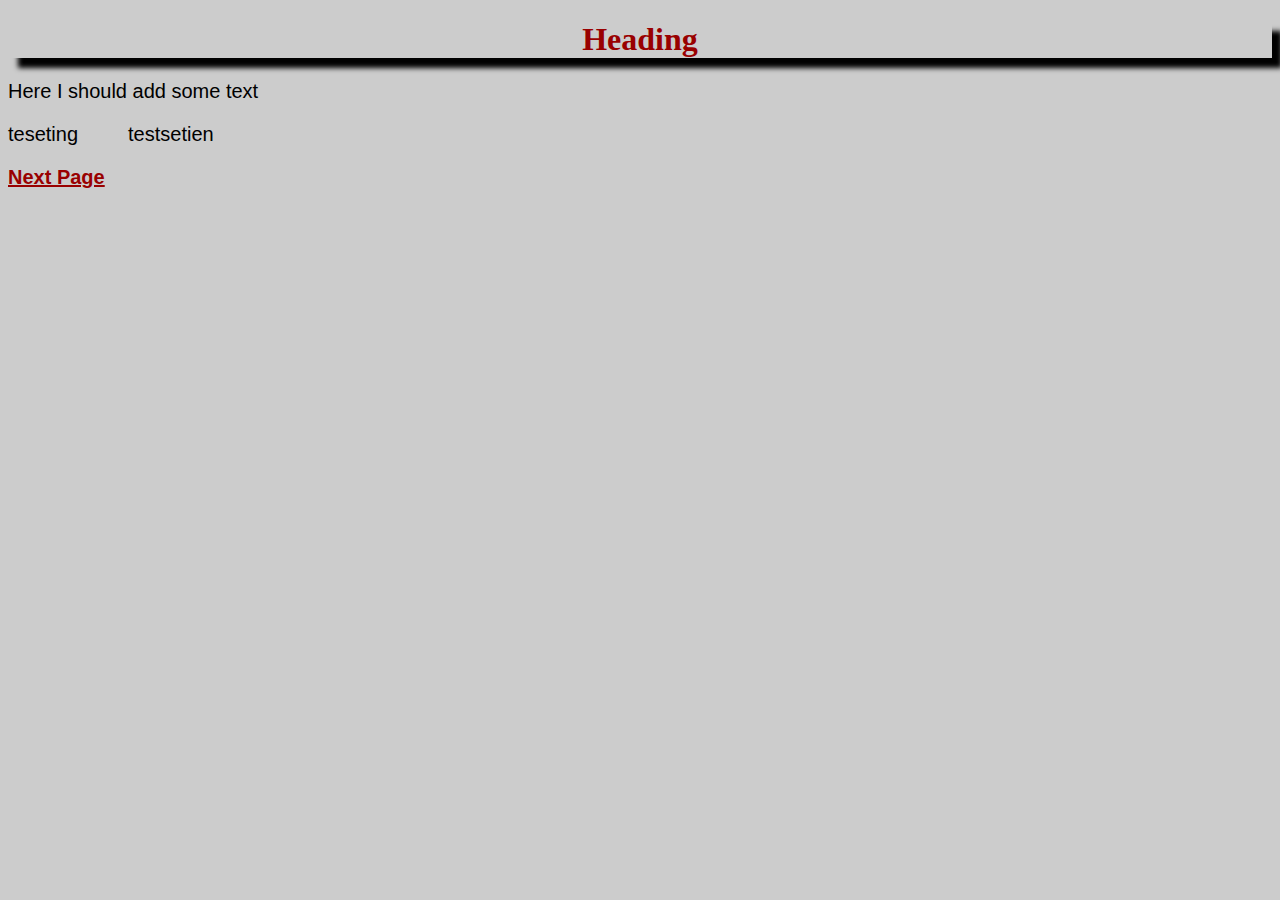
<file: public_html/index.html>
<!DOCTYPE html>
<!--
To change this license header, choose License Headers in Project Properties.
To change this template file, choose Tools | Templates
and open the template in the editor.
-->
<html>
    <head>
        <title>My first HTML document</title>
        <link rel="stylesheet" type="text/css"
              href="newcss.css"/>
    </head>
    <body>
        <h1>Heading</h1>
        <p id="par1"> Here I should add some text </p>
        <p>teseting&nbsp;&nbsp;&nbsp;&nbsp;&nbsp;&nbsp;&nbsp;&nbsp;&nbsp;testsetien</p>
        <a href="nextPage.html">Next Page</a> 
        <p>
<!--        <div>11111111</div>-->
    </body>
</html>
</file>
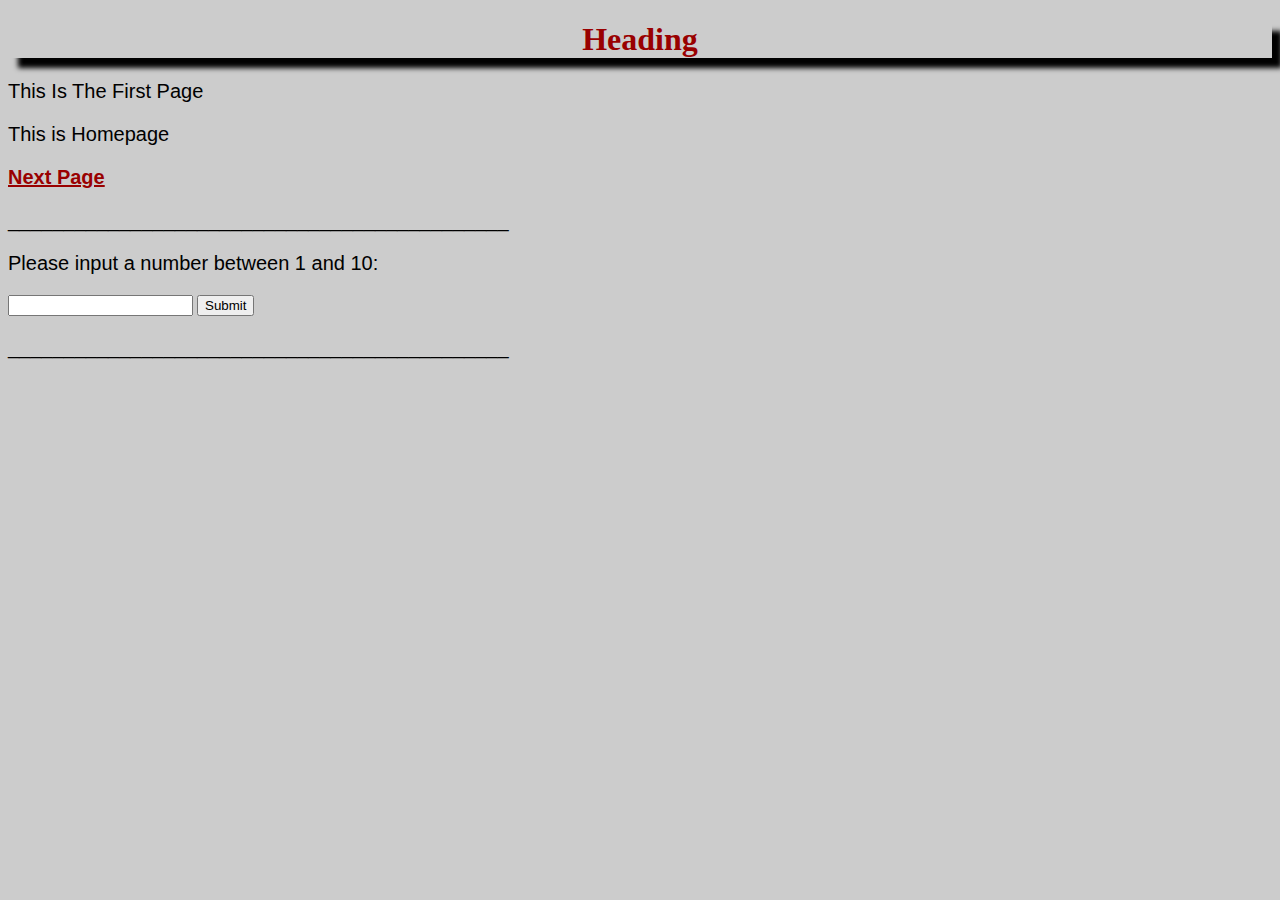
<file: public_html/index1.html>
<!DOCTYPE html>
<!--
To change this license header, choose License Headers in Project Properties.
To change this template file, choose Tools | Templates
and open the template in the editor.
-->
<html>
    <head>
        <title>My Page, MY PAGE!</title>
        <link rel="stylesheet" type="text/css"
              href="newcss.css"/>
    </head>
    <body onload="checkCookie()">
        
        <h1>Heading</h1>
        <p id="par1">This Is The First Page</p>
        <p>This is Homepage</p>
        <a href="nextPage.html">Next Page</a> 
        
        <p>_____________________________________________</p>
        
        <p>Please input a number between 1 and 10:</p>
        <input id="numb" type="text">
        <button type="button" onclick="myFunction()">Submit</button>
        <p id="demo"></p>
        
        <p>_____________________________________________</p>
        
        <!-- 
        <p>Cookie Information:</p>
        <p id="cook"></p>
        -->
        <script>
            function myFunction() {
                var x, text;

                //Get the value of input field with id="numb"

                x = document.getElementById("numb").value;

                // If x is Not a Number or less than one or greater than 10

                if (isNaN(x) || x < 1 || x > 10) {
                    text = "That Ain't Right";
                } else {
                    text = "'Aight";
                }
                document.getElementById("demo").innerHTML = text;
            }
                
            //The parameters of the function below are the name of the 
            //cookie (cname), the value of the cookie (cvalue), and 
            //the number of days until the cookie should expire (exdays).
            //The function sets a cookie by adding together the cookiename, 
            //the cookie value, and the expires string.
                
            function setCookie(cname,cvalue,exdays) {
                var d = new Date();
                d.setTime(d.getTime() + (exdays*24*60*60*1000));
                var expires = "expires=" + d.toGMTString();
                document.cookie = cname+"="+cvalue+"; "+expires;
            }
            
            //Take the cookiename as parameter (cname).
            //Create a variable (name) with the text to search for (cname + "=").
            //Split document.cookie on semicolons into an array called ca (ca = document.cookie.split(';')). 
            //Loop through the ca array (i=0;i<ca.length;i++), and read out each value c=ca[i]).
            //If the cookie is found (c.indexOf(name) == 0), 
            //return the value of the cookie (c.substring(name.length,c.length).
            //If the cookie is not found, return "".
            
            function getCookie(cname) {
                var name = cname + "=";
                var ca = document.cookie.split(';');
                for(var i=0; i<ca.length; i++) {
                    var c = ca[i];
                    while (c.charAt(0)==' ') c = c.substring(1);
                    if (c.indexOf(name) != -1) {
                        return c.substring(name.length, c.length);
                    }
                }
                return "";
            }
            
            //If the cookie is set it will display a greeting.
            //If the cookie is not set, it will display a prompt box, asking for 
            //the name of the user, and stores the username cookie for 365 days, 
            //by calling the setCookie function:
            
            function checkCookie() {
                var user=getCookie("username");
                if (user != "") {
                    alert("Welcome again " + user);
                } else {
                    user = prompt("Please enter your name:","");
                    if (user != "" && user != null) {
                        setCookie("username", user, 30);
                    }
                }
            }
        </script>
<!--        <div>11111111</div>-->
    </body>
</html>
</file>
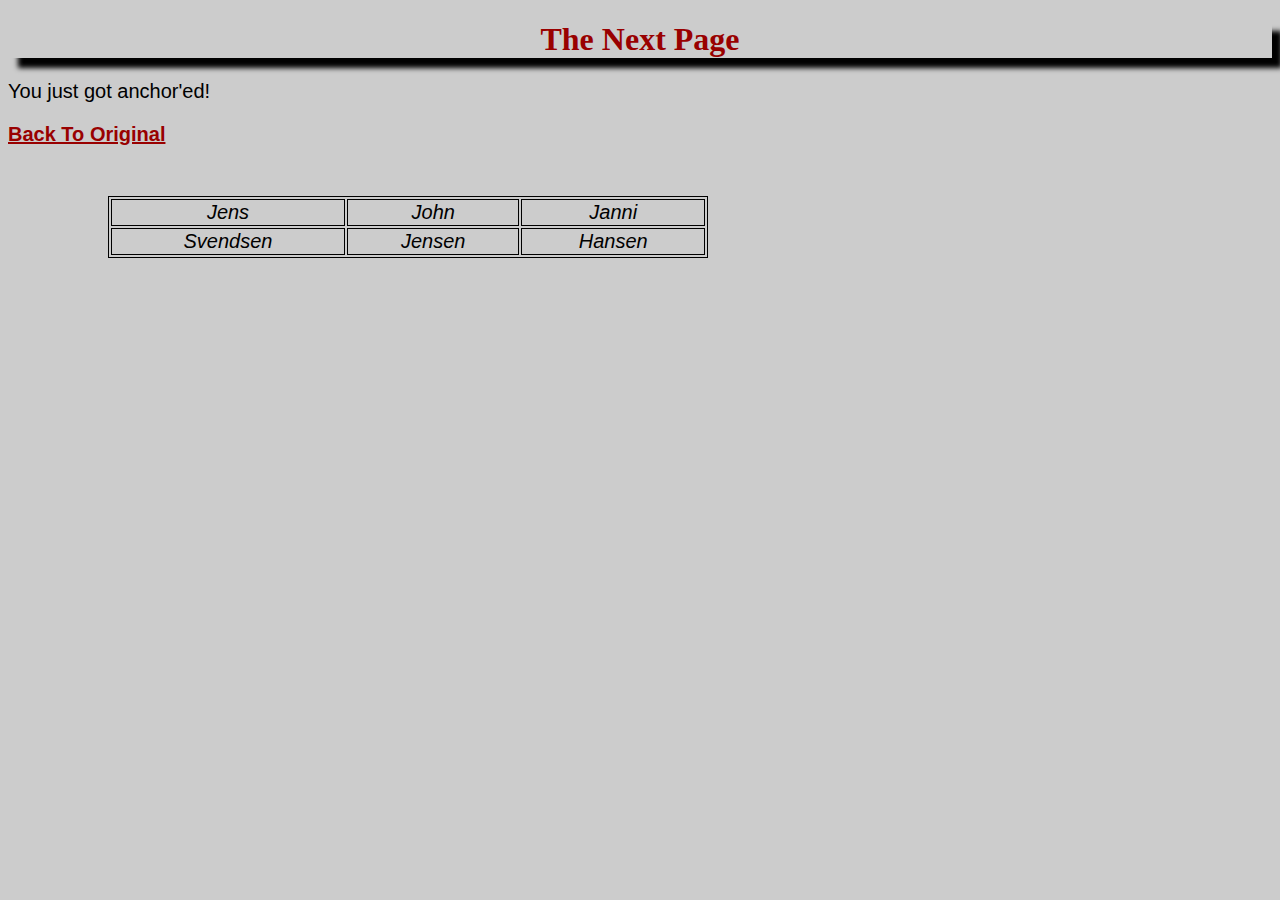
<file: public_html/nextPage.html>
<!DOCTYPE html>
<!--
To change this license header, choose License Headers in Project Properties.
To change this template file, choose Tools | Templates
and open the template in the editor.
-->
<html>
    <head>
        <title>TODO supply a title</title>
        <link rel="stylesheet" type="text/css"
              href="newcss.css"/>
    </head>
    <body>
        <h1>The Next Page</h1>
        <p>You just got anchor'ed!</p>
        <a href="index1.html">Back To Original</a> 
        <p>
        <table style="width: 600px">
            <tr>
                <td>Jens</td>
                <td>John</td>
                <td>Janni</td>
            </tr>
            <tr>
                <td>Svendsen</td>
                <td>Jensen</td>
                <td>Hansen</td>
            </tr>
        </table>
    </body>
</html>
</file>
<file: public_html/newcss.css>
body {
    background-color: #cccccc;
}

h1 {
    color: #990000;
    text-align: center;
    font-weight: bold;
    box-shadow: 10px 10px 5px #000000;
}

p {
    font-family: Helvetica;
    font-size: 20px;
    white-space: normal;
    margin: 20px 0px 20px 0px; //top, right, bottom, left
}

a {
    font-family: Helvetica;
    font-size: 20px;
    font-weight: bold;
    color: #990000
}

table, td, th {
    border: 1px solid black;
    font-family: Helvetica;
    font-size: 20px;
    font-style: italic;
    text-align: center;
    margin: 50px 100px;
}

div {
    width: 2500px;
    height: 1000px;
    font-size: 60px;
    //margin: 1000px 1000px;
    background: red;
    -webkit-animation: myfirst 1.01s; /* Chrome, Safari, Opera */
    animation: myfirst 1.01s;
    -webkit-animation-iteration-count: infinite;
    animation-iteration-count: infinite;
}

/* Chrome, Safari, Opera */
@-webkit-keyframes myfirst {
    0% {background: blue;}
    10% {background: yellow;}
    12% {background: green;}
    19% {background: purple;}
    26% {background: red;}
    50% {background: black;}
    55% {background: teal;}
    59% {background: azure;}
    80% {background: pink;}
    84% {background: #66ffcc;}
    100% {background: blue;}
}

/* Standard syntax */
@keyframes myfirst {
    0% {background: blue;}
    10% {background: yellow;}
    12% {background: green;}
    19% {background: purple;}
    26% {background: red;}
    50% {background: black;}
    55% {background: teal;}
    59% {background: azure;}
    80% {background: pink;}
    84% {background: #66ffcc;}
    100% {background: blue;}
}
</file>
